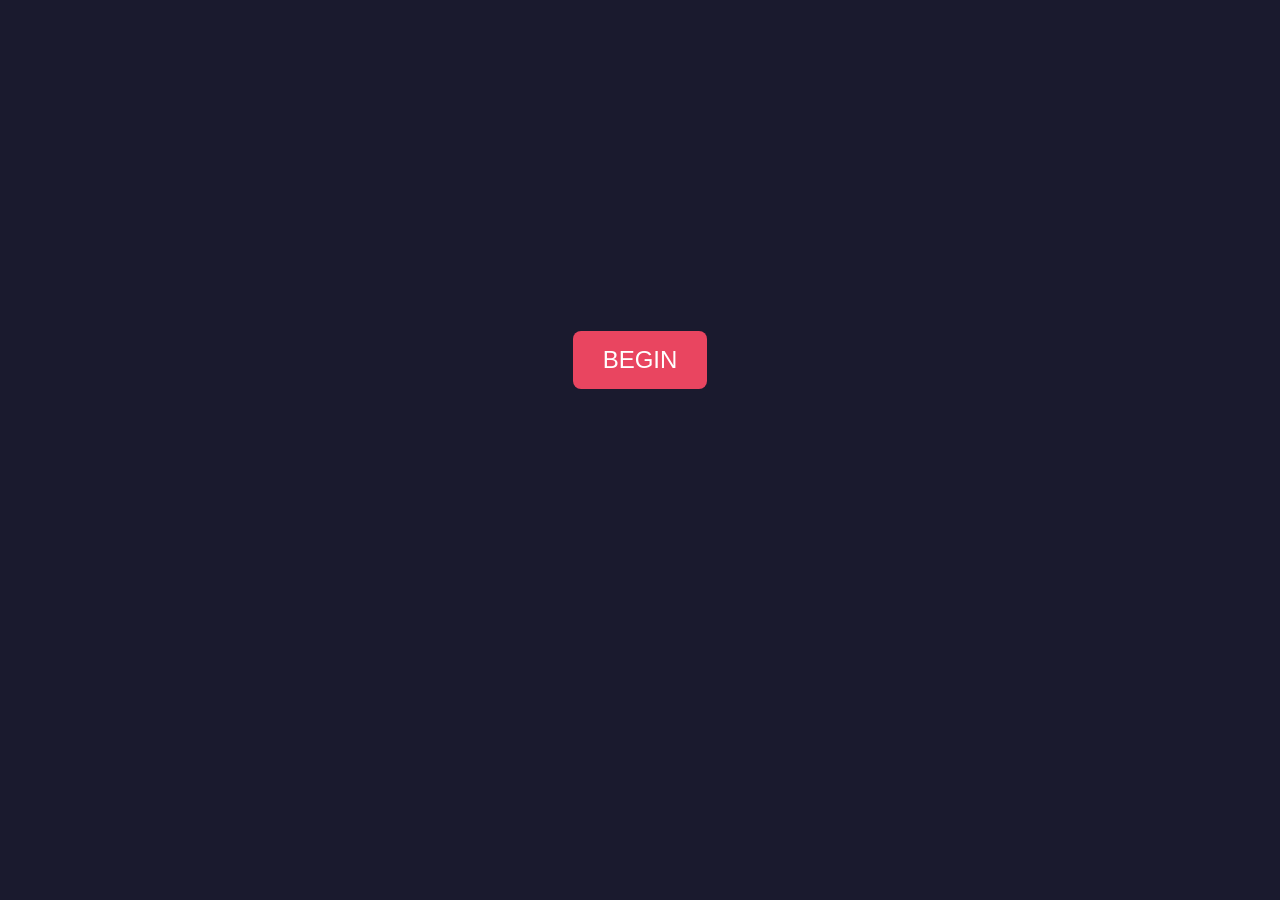
<file: index.html>
<html lang="en">
<head>
    <meta charset="UTF-8">
    <meta name="viewport" content="width=device-width, initial-scale=1.0">
    <title>Character Creator Game</title>
    <link rel="stylesheet" href="style.css">
</head>
<body>
    <div class="begin-container">
        <button class="begin-button" onclick="startGame()">BEGIN</button>
    </div>

    <script src="script.js"></script>
</body>
</html>
</file>
<file: style.css>
body {
    margin: 0;
    padding: 0;
    background-color: #1a1a2e;
    font-family: 'Arial', sans-serif;
    color: white;
    text-align: center;
}


.begin-container {
    display: flex;
    align-items: center;
    justify-content: center;
    height: 80vh;
}

.begin-button {
    padding: 15px 30px;
    font-size: 24px;
    cursor: pointer;
    border-radius: 8px;
    border: none;
    background-color: #e94560;
    color: white;
}

.begin-button:hover {
    background-color: #0f3460;
}

.character-container {
    display: flex;
    justify-content: space-between;
    align-items: center;
    padding: 50px;
    height: 90vh;
}

.aspect-display {
    flex: 1;
    text-align: left;
    padding-left: 50px;
    font-size: 24px;
}

.moon-button {
    background: none;
    border: none;
    cursor: pointer;
    flex: 1;
    display: flex;
    justify-content: center;
    align-items: center;
}

.moon-button img {
    width: 150px;
    height: auto;
}

.restart-button {
    position: absolute;
    top: 20px;
    right: 20px;
    padding: 15px 30px;
    font-size: 14px;
    border-radius: 8px;
    background-color:#e94560 ;
    color: white;
}

.restart-button:hover {
    background-color: #0f3460;
}

.nextPage1 {
    position: absolute;
    top: 70px;
    right: 20px;
    padding: 15px 30px;
    font-size: 14px;
    border-radius: 8px;
    background-color:#e94560 ;
    color: white;
}



.boss-container {
    display: flex;
    flex-direction: column;
    align-items: center;
    padding: 2rem;
    text-align: center;
}

.battle-area {
    display: flex;
    justify-content: space-between;
    align-items: center;
    width: 90%;
    max-width: 900px;
    margin: 2rem auto;
}

.player-section, .boss-section {
    flex: 1;
    display: flex;
    flex-direction: column;
    align-items: center;
}

.player-section img,
.boss-section img {
    width: 250px;
    height: auto;
    border: 3px solid #444;
    border-radius: 10px;
    background: #f0f0f0;
}

.battle-result {
    margin-top: 1rem;
    font-size: 1.2rem;
    font-weight: bold;
}

button {
    margin: 10px;
    padding: 10px 20px;
    font-size: 1rem;
    border-radius: 5px;
    cursor: pointer;
}

.nextPage2 {
    background-color: #4CAF50;
    color: white;
}

.restart-button {
    background-color: #f44336;
    color: white;
}

html, body {
    height: 100%;
}
</file>
